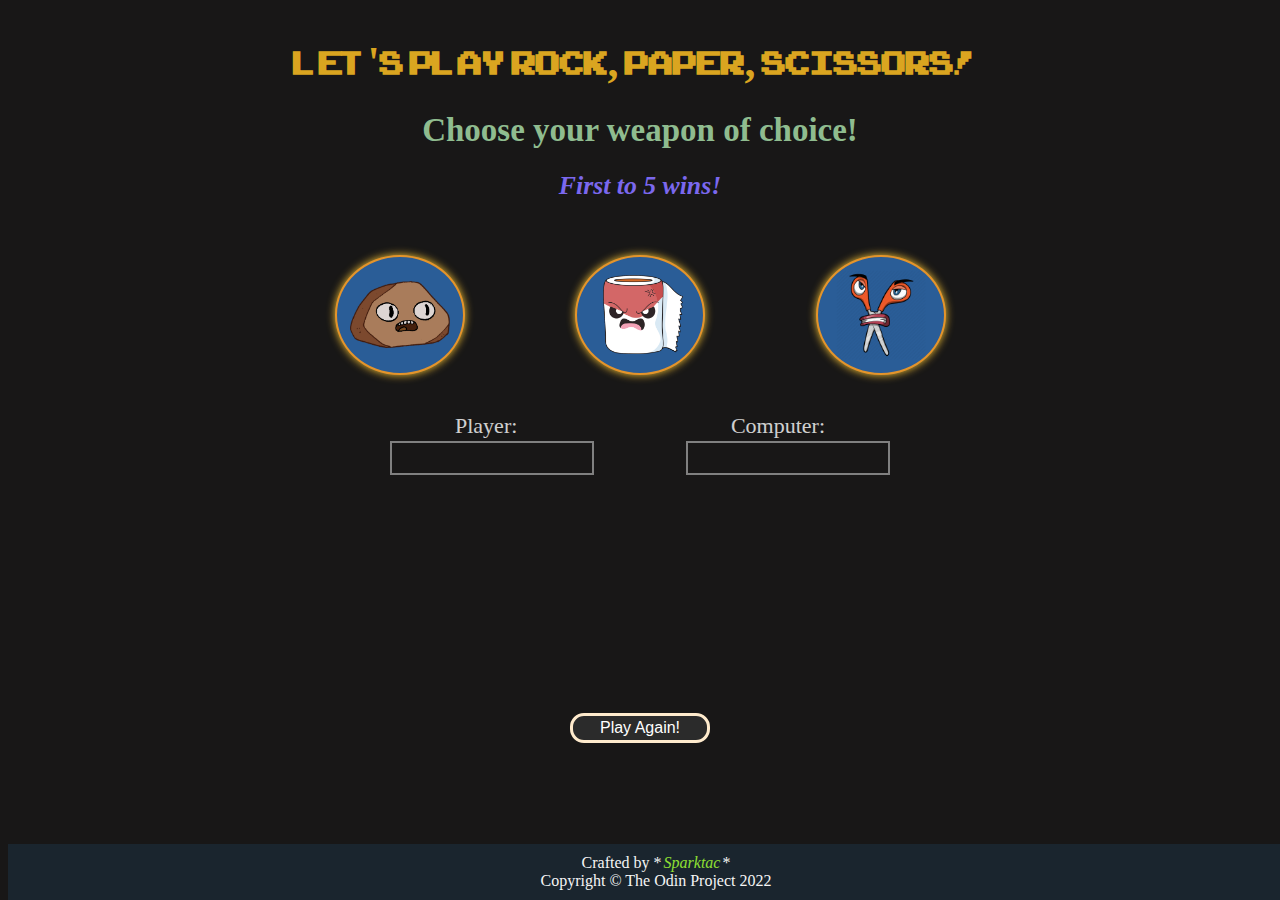
<file: index.html>
<!DOCTYPE html>
<html lang="en">
<head>
    <meta charset="UTF-8">
    <meta http-equiv="X-UA-Compatible" content="IE=edge">
    <meta name="viewport" content="width=device-width, initial-scale=1.0">
    <title>Let's play Rock, Paper, Scissors!</title>
    <link rel="stylesheet" href="styles.css">
</head>

<body>
    <div class="body">
        <h1>Let's play Rock, Paper, Scissors!</h1>
        <h2>Choose your weapon of choice!</h2>
        <h3>First to 5 wins!</h3>

    <div class="optionBtn">
        <button id="rock"><img src="images/rock.png" alt="cartoon rock" data-audio="rock" style="width: 100px; height: auto;"></button>
        <button id="paper"><img src="images/paper.png" alt="cartoon toilet paper"  data-audio="paper" style="width: 80px; height: auto; padding-left: 6px;"></button>
        <!--Toilet paper png credit belongs to artist Hideo Furukawa, courtesy of pngitem.com-->
        <button id="scissors"><img src="images/scissors.png" alt="cartoon scissors" data-audio="scissors" style="width: 90px; height: auto;"></button>
    </div>

    <div class="labels">
        <span id="playerLabel">Player:</span>
        <span id="compLabel">Computer:</span>
    </div>

    <div class="score">
        <div id="playerScore" class="textbox"></div>
        <div id="compScore" class="textbox"></div>
    </div>

    <div class="roundResults textbox"></div>

    <div id="finalResults" class="textbox"></div>

    <div class="resetBtn">
        <button id="reset">Play Again!</button>
    </div>

</div>

<audio data-audio="rock" src="./audio/rock.mp3"></audio>
<audio data-audio="paper" src="./audio/paper.mp3"></audio>
<audio data-audio="scissors" src="./audio/scissors.mp3"></audio>

<footer>
    <span>Crafted by *<a href="https://github.com/Sparktac" target="_blank"><i>Sparktac</i></a>*</span>
    <span>Copyright &copy; The Odin Project 2022</span>
</footer>

<script src="script.js"></script>
</body>
</html>
</file>
<file: styles.css>
@font-face {
    font-family: ARCADECLASSIC;
    src: url(./fonts/ARCADECLASSIC.TTF);
}

html {
    background-color: rgb(24, 23, 23);
    height: 100vh;
    position: relative;
    color: whitesmoke;
}

a, a:active, a:visited { 
    color: rgb(143, 224, 51);    
    text-decoration: none;
    padding: 2px;
}

a:hover {
    color: rgb(8, 8, 8);
}

/* Header */
.body {
    display: flex;
    flex-direction: column;
    align-items: center;
    color: goldenrod;
    font-size: 22px;
}

h1 {
    font-family: ARCADECLASSIC;
    margin-bottom: -4px;
}

h2 {
    color: darkseagreen;
    margin-bottom: -4px;
}

h3 {
    color: mediumslateblue;
    font-style: italic;
    margin-bottom: 18px;
}

/* Button options */
.optionBtn {
    display: flex;
    align-items: center;
    justify-content: space-evenly;
    width: 800px;
    margin: 10px 400px;
    padding: 10px;
}

.optionBtn button {
    display: flex;
    justify-content: center;
    align-items: center;
    background-color: #2a5d97;
    border: 2px solid #e4942b;
    box-shadow: 0 0 .5rem #f7c436;
    width: 130px;
    height: 120px;
    margin: 1rem;
    transition: all 0.9s ease;
    font-size: 30px;
    font-weight: bold;
    border-radius: 50%;
    color: black;
}

.optionBtn button:hover {
    background-color: rgb(79, 167, 79);
}

.resetBtn {
    display: flex;
    align-items: center;
}

#reset {
    background-color: rgb(43, 43, 43);
    border: 3px solid blanchedalmond;
    width: 140px;
    height: 30px;
    font-size: 16px;
    border-radius: 14px;
    color: white;
}

button:hover {
    transition-duration: 0.5s;
    cursor: pointer;
    transform: scale(1.1);
}

/* Scores and Boxes */
#finalResults {
    justify-content: flex-start;
    border: none;
    height: 80px;
    width: 180px;
    font-size: 18px;
    font-weight: 500;
    padding-left: 40px;
}

#finalResults.rainbow-border {
    --angle: 0deg;
    border: 2px solid;
    border-image: conic-gradient(from var(--angle), red, yellow, lime, aqua, blue, magenta, red) 1;
    animation: 10s rotate linear infinite;
}

@keyframes rotate {
    to {
        --angle: 360deg;
    }
}

@property --angle {
    syntax: '<angle>';
    initial-value: 0deg;
    inherits: false;
}

.labels {
    display: flex;
    width: 370px;
    justify-content: space-between;
    color: white;
    opacity: 0.8;
    padding: 2px;   
}

.score, .roundText {
    display: flex;
    justify-content: space-between;
    width: 500px;
}

.textbox {
    display: flex;
    justify-content: center;
    align-items: center;
    border: 2px solid gray;
    color: white;
    font-size: 20px;
    font-weight: bolder;
    height: 30px;
    width: 200px;
    margin-bottom: 20px;
}

.roundResults {
    border: none;
    width: 600px;
    height: 50px;
    margin: 18px 0px 50px;
}

.borderGreen {
    border: 2px dotted green;
    border-radius: 8px;
    width: 300px;
    box-shadow: 0 0 .7rem green;
}

.borderRed {
    border: 2px dotted red;
    border-radius: 8px;
    width: 300px;
    box-shadow: 0 0 .7rem red;
}


/* Footer */
footer {
    display: flex;
    flex-direction: column;
    justify-content: center;
    align-items: center;
    position: fixed;
    bottom: 0px;
    font-size: 16px;
    height: 40px;
    width: 100%;
    padding: 8px;
    background-color: rgb(26, 37, 46);
}
</file>
